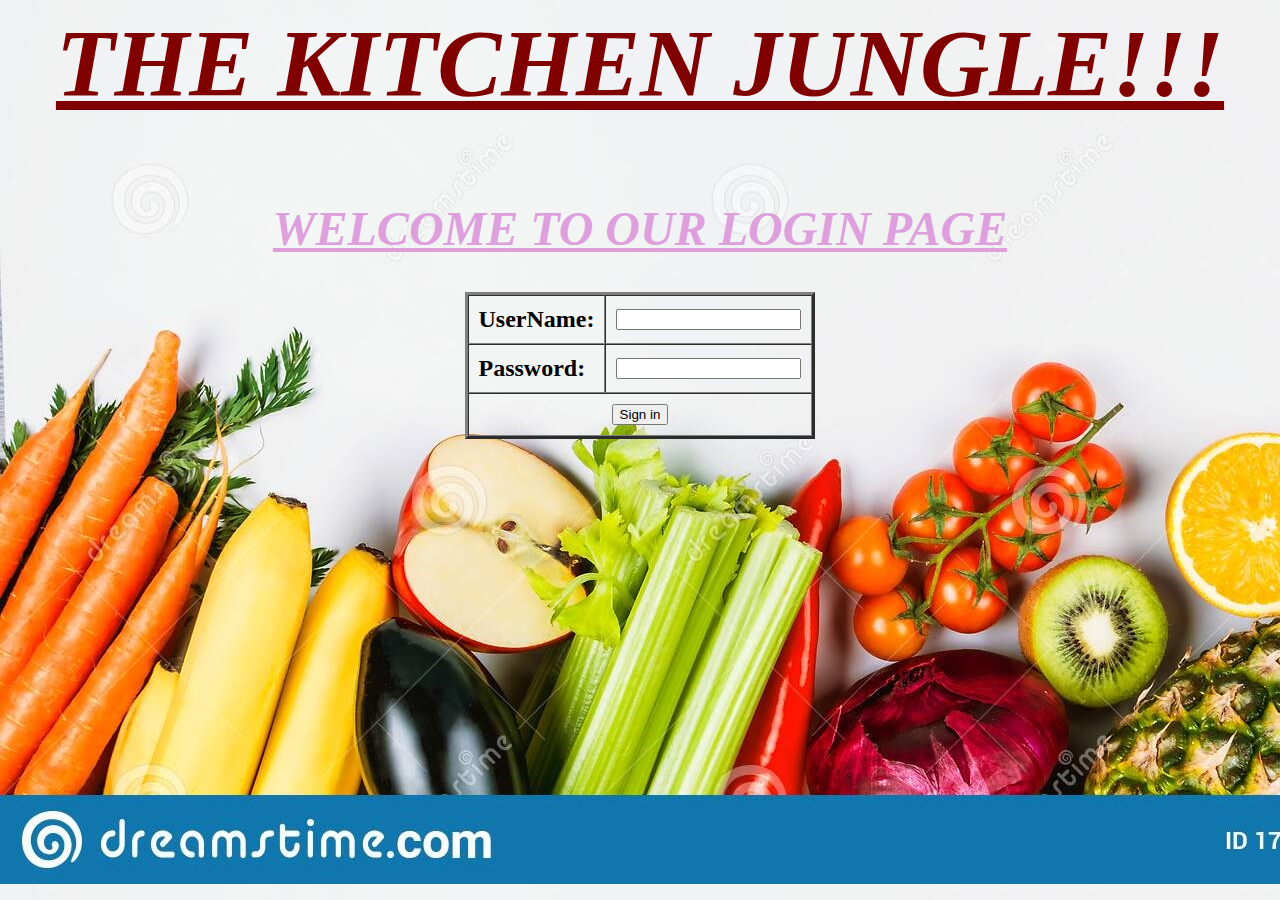
<file: index.html>
<html>
<head>
<title> kitchen jungle </title>
</head>
<body background="19.jpg"> 

<font color ="maroon" size ="50"><u><b><i><h1><center>THE KITCHEN JUNGLE!!!</center></h1></font></i></b></u><br>
<font color ="plum" size ="20"><u><b><i><center>WELCOME TO OUR LOGIN PAGE</center></font></i></b></u><br><br>
<form method ="get" action=" homepage.html">
<center><font color ="yellow"><table border =3 cellspacing =0 cellpadding=10></font>
<tr><td><b><font size ="5"> UserName:</b></font></td>
<td><input type="text" name="user" required></td>
</tr>
<tr>
<td><label><b><font size="5">Password:</font></label></b></td>
<td>
<input type="password" name="pass"><br></td>
</tr>
<tr> <td colspan=2><center><input type ="submit" value ="Sign in"></td></tr></center>
</center></table>
</body>
</html>
</file>
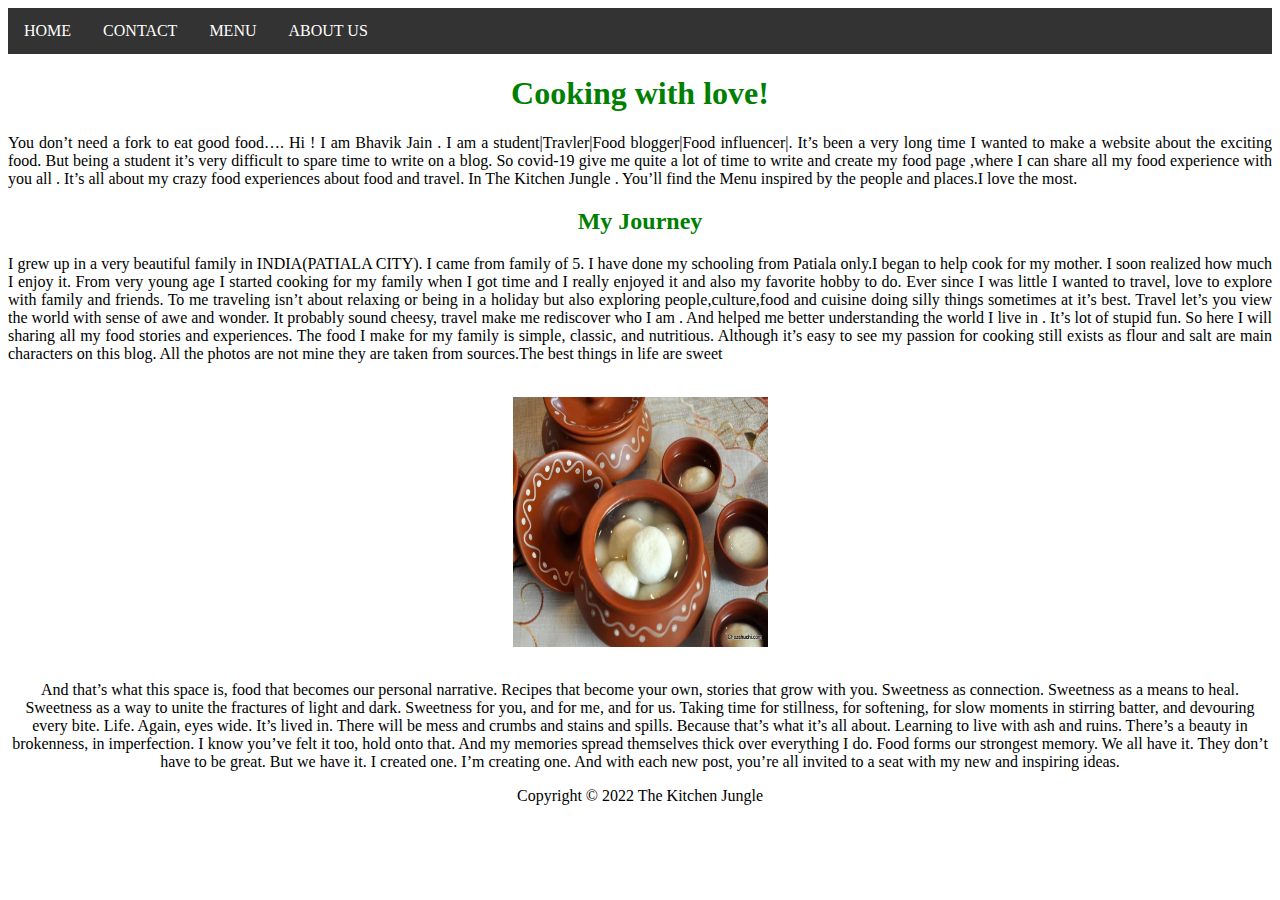
<file: about us.html>
<html>
<head>
    <link rel ="stylesheet" href="homepage.css">
<title> kitchen jungle </title>
</head>
<body>
    <ul>
        <li><a href="homepage.html"> HOME </a></li>
        <li> <a href="contact.html"> CONTACT</a></li>
        <li>  <a href="menu.html"> MENU</a></li>
        <li>  <a href="about us.html"> ABOUT US</a></li>
        
        </ul>

<h1><center><font color ="green"> Cooking with love!</font></center></h1>
<p align = "justify">
You don’t need a fork to eat good food….
Hi ! I am Bhavik Jain . I am a student|Travler|Food blogger|Food influencer|.

It’s been a very long time I wanted to make a website about the exciting food. But being a student it’s very difficult to spare time to write on a blog. So covid-19 give me quite a lot of time to write and create my food page ,where I can share all my food experience with you all . It’s all about my crazy food experiences about food and travel. In The Kitchen Jungle . You’ll find the Menu inspired by the people and places.I love the most.

</p><center>
<h2><center><font color ="green"> My Journey</font></center></h2>
<p align = "justify">I grew up in a very beautiful family in INDIA(PATIALA CITY). I came from family of 5. I have done my schooling from Patiala only.I began to help cook for my mother. I soon realized how much I enjoy it. From very young age I started cooking for my family when I got time and I really enjoyed it and also my favorite hobby to do. Ever since I was little I wanted to travel, love to explore with family and friends. To me traveling isn’t about relaxing or being in a holiday but also exploring people,culture,food and cuisine doing silly things sometimes at it’s best. Travel let’s you view the world with sense of awe and wonder.
It probably sound cheesy, travel make me rediscover who I am . And helped me better understanding the world I live in . It’s lot of stupid fun. So here I will sharing all my food stories and experiences.
The food I make for my family is simple, classic, and nutritious. Although it’s easy to see my passion for cooking still exists as flour and salt are main characters on this blog.
All the photos are not mine they are taken from sources.The best things in life are sweet</p>
<br><center>
<img src="25.jpg" height="250px" width="255px" ></center>
<br>
<p align = "justify"></p>
And that’s what this space is, food that becomes our personal narrative. Recipes that become your own, stories that grow with you. Sweetness as connection. Sweetness as a means to heal. Sweetness as a way to unite the fractures of light and dark. Sweetness for you, and for me, and for us. Taking time for stillness, for softening, for slow moments in stirring batter, and devouring every bite. Life. Again, eyes wide. It’s lived in. There will be mess and crumbs and stains and spills. Because that’s what it’s all about. Learning to live with ash and ruins. There’s a beauty in brokenness, in imperfection. I know you’ve felt it too, hold onto that.
And my memories spread themselves thick over everything I do. Food forms our strongest memory. We all have it. They don’t have to be great. But we have it. I created one. I’m creating one. And with each new post, you’re all invited to a seat with my new and inspiring ideas.

</p>
Copyright © 2022 The Kitchen Jungle
</body>
</html>
</file>
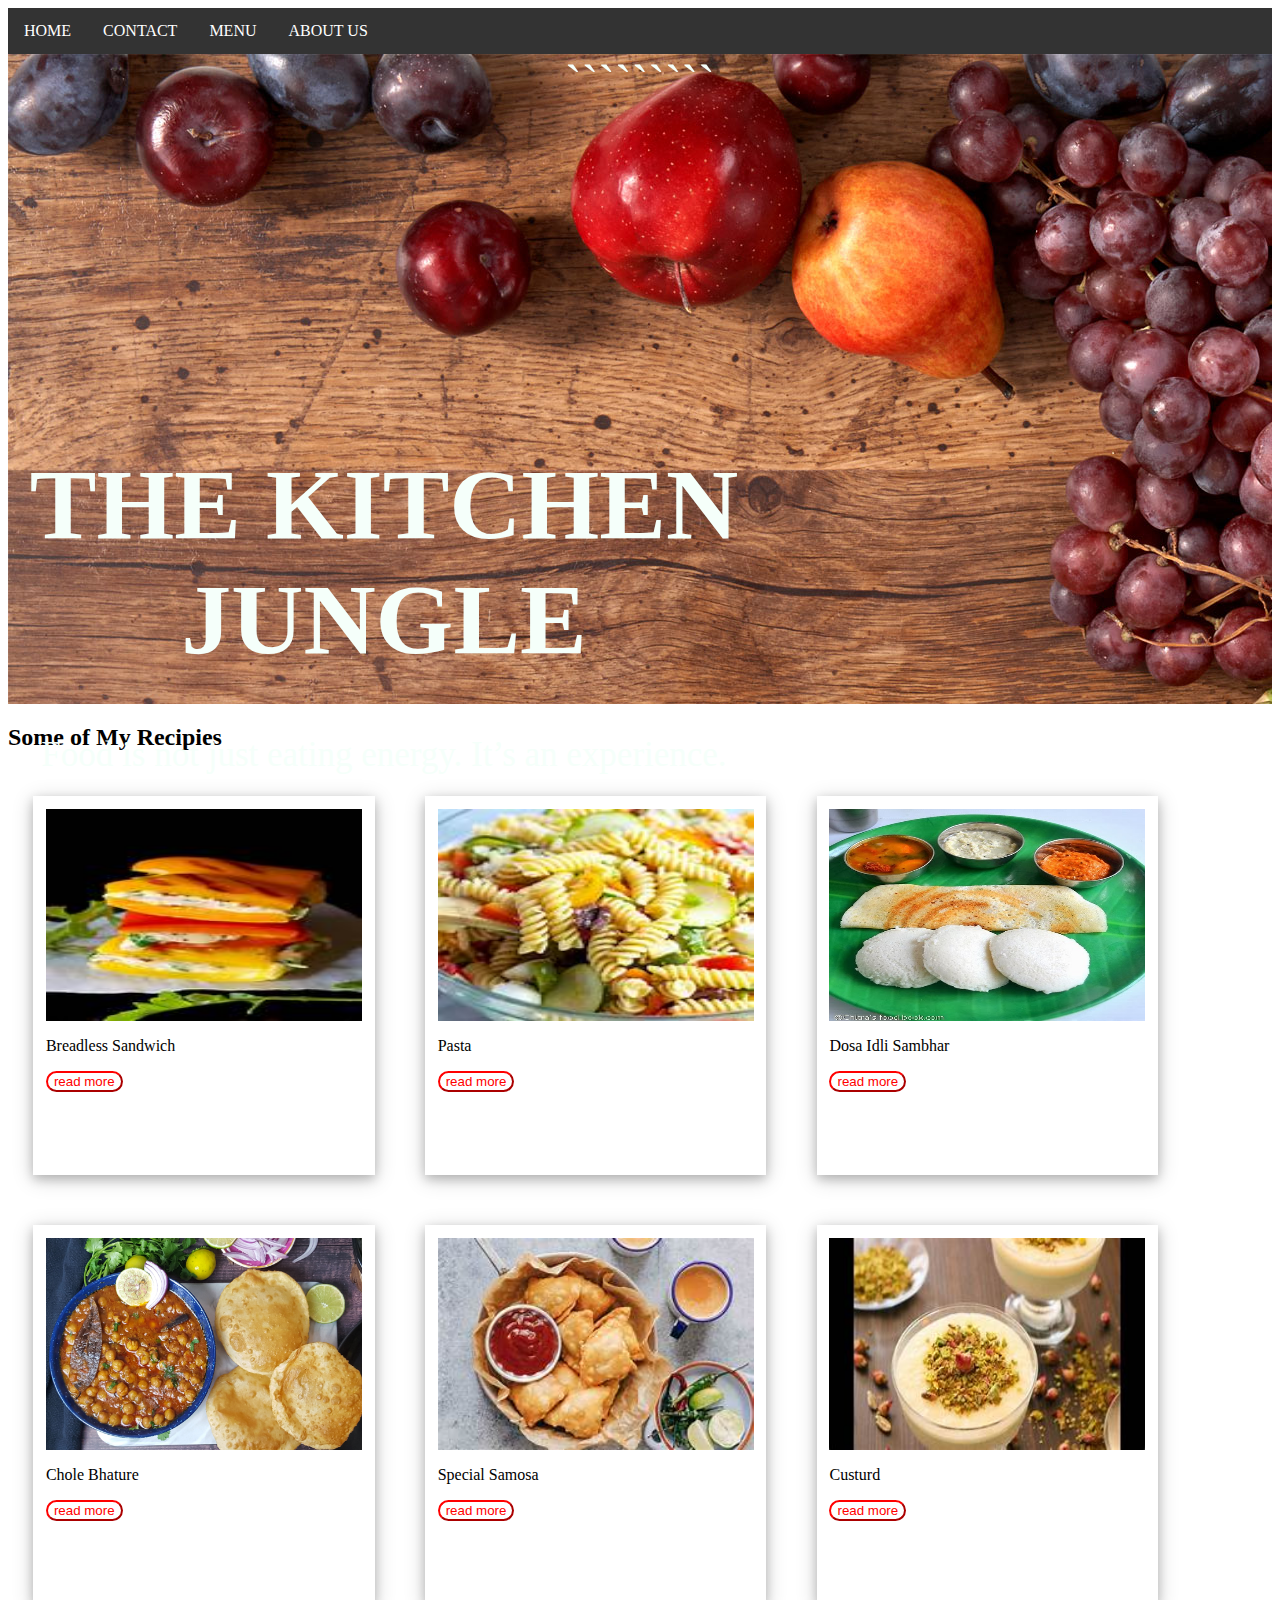
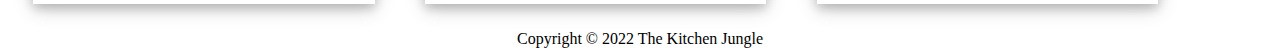
<file: homepage.html>
<html>
    <head>
<link rel ="stylesheet" href="homepage.css">


<title>
   BHAVIK JAIN
    </title>
</title>
    </head>
<body>
<ul>
<li><a href="homepage.html"> HOME </a></li>
<li> <a href="contact.html"> CONTACT</a></li>
<li>  <a href="menu.html"> MENU</a></li>
<li>  <a href="about us.html"> ABOUT US</a></li>

</ul>
<div class="container">
   
    <h1>THE KITCHEN JUNGLE</h1>`````````
    <p style="font-size: 35px;">Food is not just eating energy.  It’s an experience.</p>
</div>
<div class="body">

<h2>Some of My Recipies</h2>
<div class="w3-card-4">
    <img src="14.jpg" alt="Alps">
    <div class="w3-container w3-center">
      <p>Breadless Sandwich</p>
      <input type="button" class="btn" value="read more">
    </div>
  </div>
  <div class="w3-card-4">
    <img src="5.jpg" alt="Alps">
    <div class="w3-container w3-center">
      <p>Pasta</p>
      <input type="button" class="btn" value="read more">
    </div>
  </div>
  <div class="w3-card-4">
    <img src="11.jpg" alt="Alps">
    <div class="w3-container w3-center">
      <p>Dosa Idli Sambhar</p>
      <input type="button" class="btn" value="read more">
    </div>
  </div>
  <div class="w3-card-4">
    <img src="12.jpg" alt="Alps">
    <div class="w3-container w3-center">
      <p>Chole Bhature</p>
      <input type="button" class="btn" value="read more">
    </div>
  </div>
  <div class="w3-card-4">
    <img src="9.jpg" alt="Alps">
    <div class="w3-container w3-center">
      <p>Special Samosa</p>
      <input type="button" class="btn" value="read more">
    </div>
  </div>        
  <div class="w3-card-4">
    <img src="8.jpg" alt="Alps">
    <div class="w3-container w3-center">
      <p>Custurd</p>
      <input type="button" class="btn" value="read more">
    </div>
  </div> 


</div>

<center>

<footer> Copyright © 2022 The Kitchen Jungle</footer>
</center>
</body>

    </html>
</file>
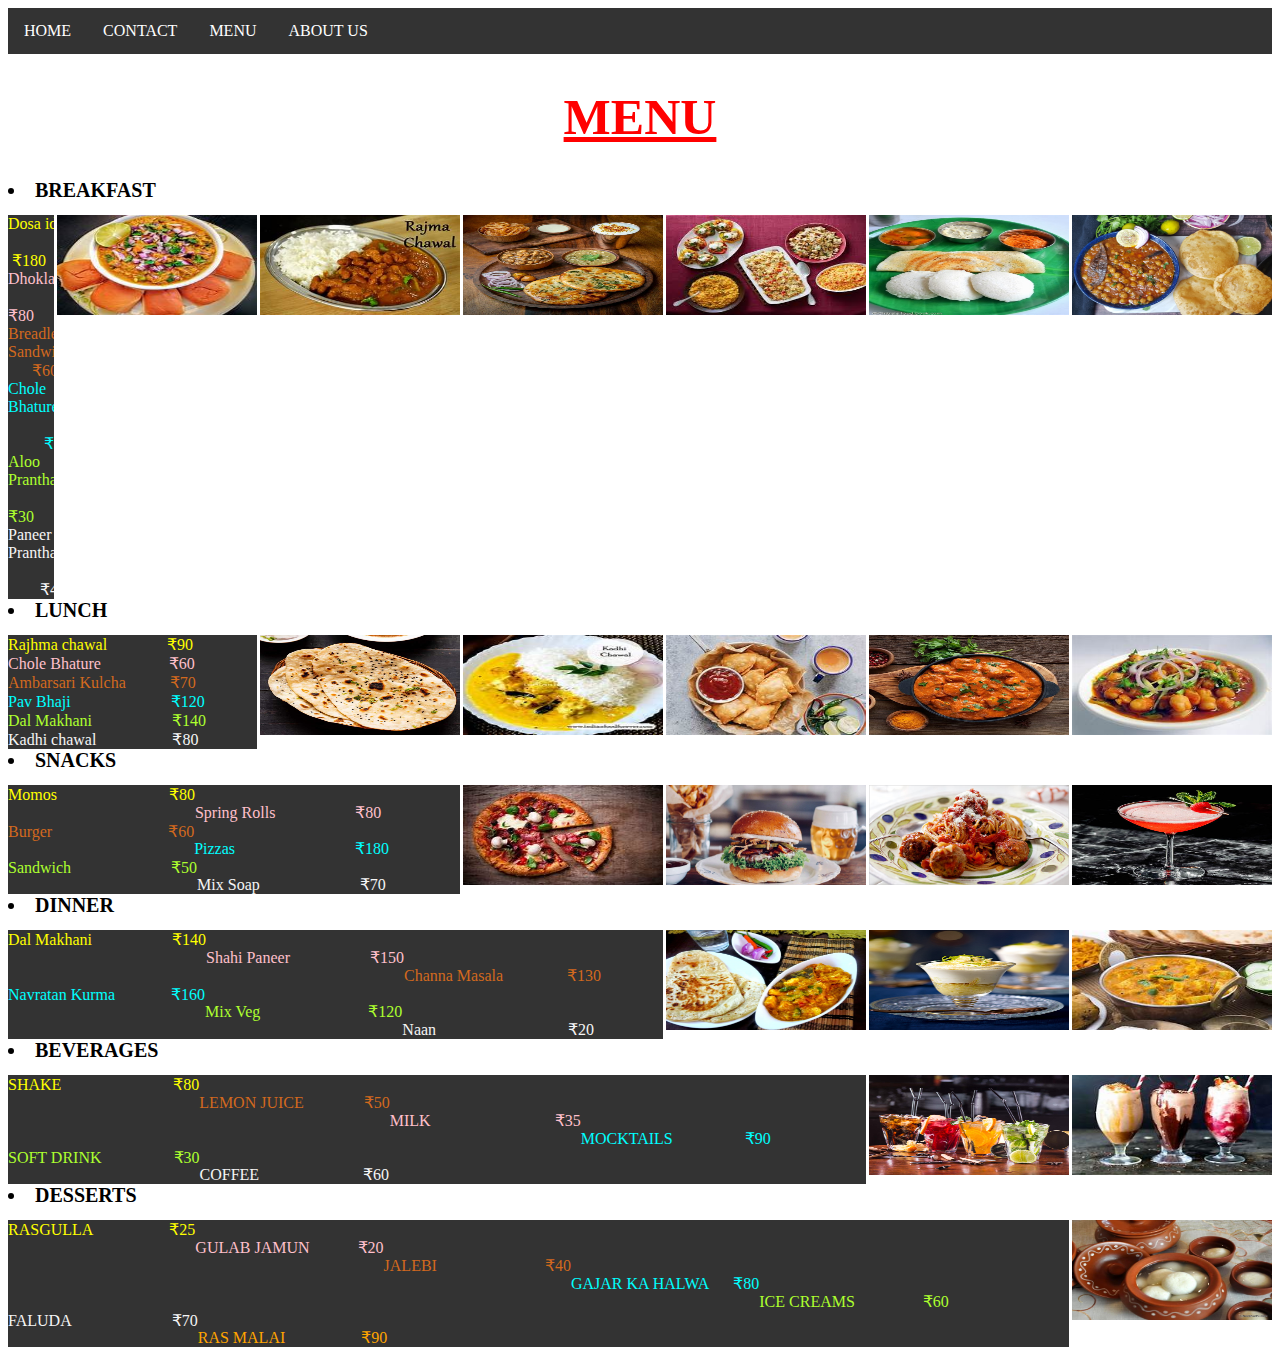
<file: menu.html>
<html>
    <head>
        <link rel ="stylesheet" href="homepage.css">
        <title> kitchen jungle </title>
        </head>
        <body>
            <ul>
                <li><a href="homepage.html"> HOME </a></li>
                <li> <a href="contact.html"> CONTACT</a></li>
                <li>  <a href="menu.html"> MENU</a></li>
                <li>  <a href="about us.html"> ABOUT US</a></li>
                
                </ul>
        <center><u style="color: red;"><h1 style="font-size: 50px ; color: red;">MENU</h1></u></center>
       
        <li style="font-size: 20px;"><b>BREAKFAST</b></li><br><br>
        <img src="12.jpg" height="100px" width="200px" align="right" title="11" >
        <img src="11.jpg" height="100px" width="200px" align="right" title="11">
        <img src="29.jpg" height="100px" width="200px" align="right" title="11">
        <img src="30.jpg" height="100px" width="200px" align="right" title="11">
        <img src="26.jpg" height="100px" width="200px" align="right" title="11">
        <img src="38.jpg" height="100px" width="200px" align="right" title="11">
        <ul type="square">
            <li style="color: yellow;">Dosa idli &nbsp;&nbsp;&nbsp;&nbsp;&nbsp;&nbsp;&nbsp;&nbsp;&nbsp;&nbsp;&nbsp;&nbsp;&nbsp;&nbsp;&nbsp;&nbsp;&nbsp;&nbsp;&nbsp;&nbsp;&nbsp; &nbsp;₹180</li><br>
            <li style="color: pink;">Dhokla &nbsp;&nbsp;&nbsp;&nbsp;&nbsp;&nbsp;&nbsp;&nbsp;&nbsp;&nbsp;&nbsp;&nbsp;&nbsp;&nbsp;&nbsp;&nbsp;&nbsp;&nbsp;&nbsp;&nbsp;&nbsp;&nbsp;&nbsp;&nbsp;&nbsp; ₹80</li><br>
            <li style="color: chocolate;">Breadless Sandwich &nbsp;&nbsp;&nbsp;&nbsp;&nbsp; ₹60</li><br>
            <li style="color: cyan;">Chole Bhature &nbsp;&nbsp;&nbsp;&nbsp;&nbsp; &nbsp;&nbsp;&nbsp;&nbsp;&nbsp;&nbsp;&nbsp;&nbsp;&nbsp;₹60</li><br>
            <li style="color: greenyellow;">Aloo Prantha &nbsp;&nbsp;&nbsp;&nbsp;&nbsp;&nbsp;&nbsp;&nbsp;&nbsp;&nbsp;&nbsp;&nbsp;&nbsp;&nbsp;&nbsp;&nbsp; ₹30</li><br>
            <li style="color: whitesmoke;">Paneer Prantha &nbsp;&nbsp;&nbsp;&nbsp;&nbsp; &nbsp;&nbsp;&nbsp;&nbsp;&nbsp;&nbsp;&nbsp;&nbsp;₹40</li><br>
        </ul>
        <li style="font-size: 20px;"><b>LUNCH</b></li><br><br>
        <img src="34.jpg" height="100px" width="200px" align="right" title="11">
        <img src="31.jpg" height="100px" width="200px" align="right" title="11">
        <img src="9.jpg" height="100px" width="200px" align="right" title="11">
        <img src="39.jpg" height="100px" width="200px" align="right" title="11">
        <img src="45.jpg" height="100px" width="200px" align="right" title="11">

        <ul type="square">
            <li style="color: yellow;">Rajhma chawal&nbsp;&nbsp;&nbsp;&nbsp;&nbsp; &nbsp;&nbsp;&nbsp;&nbsp;&nbsp;&nbsp;&nbsp;&nbsp;&nbsp;₹90</li><br>
        <li  style="color: pink;">Chole Bhature&nbsp;&nbsp;&nbsp;&nbsp;&nbsp; &nbsp;&nbsp;&nbsp;&nbsp;&nbsp;&nbsp;&nbsp;&nbsp;&nbsp;&nbsp;&nbsp;₹60</li><br>
        <li  style="color: chocolate;">Ambarsari Kulcha&nbsp;&nbsp;&nbsp;&nbsp;&nbsp; &nbsp;&nbsp;&nbsp;&nbsp;&nbsp;₹70</li><br>
        <li  style="color: cyan;">Pav Bhaji&nbsp;&nbsp;&nbsp;&nbsp;&nbsp; &nbsp;&nbsp;&nbsp;&nbsp;&nbsp;&nbsp;&nbsp;&nbsp;&nbsp;&nbsp;&nbsp;&nbsp;&nbsp;&nbsp;&nbsp;&nbsp;&nbsp;&nbsp;&nbsp;₹120</li><br>
        <li  style="color: greenyellow;">Dal Makhani&nbsp;&nbsp;&nbsp;&nbsp;&nbsp; &nbsp;&nbsp;&nbsp;&nbsp;&nbsp;&nbsp;&nbsp;&nbsp;&nbsp;&nbsp;&nbsp;&nbsp;&nbsp;&nbsp;₹140</li><br>
        <li  style="color: whitesmoke;">Kadhi chawal&nbsp;&nbsp;&nbsp;&nbsp;&nbsp; &nbsp;&nbsp;&nbsp;&nbsp;&nbsp;&nbsp;&nbsp;&nbsp;&nbsp;&nbsp;&nbsp;&nbsp;&nbsp;₹80</li><br>
        </ul>
        <li style="font-size: 20px;"><b>SNACKS</b></li><br><br>
        <img src="35.jpg" height="100px" width="200px" align="right" title="11">
        <img src="32.jpg" height="100px" width="200px" align="right" title="11">
        <img src="33.jpg" height="100px" width="200px" align="right" title="11">
        <img src="40.jpg" height="100px" width="200px" align="right" title="11">
        <ul type="square">
            <li  style="color: yellow;">Momos&nbsp;&nbsp;&nbsp;&nbsp;&nbsp;&nbsp;&nbsp;&nbsp;&nbsp;&nbsp;&nbsp;&nbsp;&nbsp;&nbsp;&nbsp;&nbsp;&nbsp;&nbsp;&nbsp;&nbsp;&nbsp;&nbsp;&nbsp;&nbsp;&nbsp;&nbsp;&nbsp; ₹80</li><br>
        <li  style="color: pink;">Spring Rolls&nbsp;&nbsp;&nbsp;&nbsp;&nbsp;&nbsp;&nbsp;&nbsp;&nbsp;&nbsp;&nbsp;&nbsp;&nbsp;&nbsp;&nbsp;&nbsp;&nbsp;&nbsp;&nbsp; ₹80</li><br>
        <li style="color: chocolate;">Burger&nbsp;&nbsp;&nbsp;&nbsp;&nbsp;&nbsp;&nbsp;&nbsp;&nbsp;&nbsp;&nbsp;&nbsp;&nbsp;&nbsp;&nbsp;&nbsp;&nbsp;&nbsp;&nbsp;&nbsp;&nbsp;&nbsp;&nbsp;&nbsp;&nbsp;&nbsp;&nbsp;&nbsp; ₹60</li><br>
        <li  style="color: cyan;">Pizzas&nbsp;&nbsp;&nbsp;&nbsp;&nbsp;&nbsp;&nbsp;&nbsp;&nbsp;&nbsp;&nbsp;&nbsp;&nbsp;&nbsp;&nbsp;&nbsp;&nbsp;&nbsp;&nbsp;&nbsp;&nbsp;&nbsp;&nbsp;&nbsp;&nbsp;&nbsp;&nbsp; &nbsp;&nbsp;₹180</li><br>
        <li  style="color: greenyellow;">Sandwich&nbsp;&nbsp;&nbsp;&nbsp;&nbsp;&nbsp;&nbsp;&nbsp;&nbsp;&nbsp;&nbsp;&nbsp;&nbsp;&nbsp;&nbsp;&nbsp;&nbsp;&nbsp;&nbsp;&nbsp;&nbsp;&nbsp;&nbsp;&nbsp; ₹50</li><br>
        <li  style="color: whitesmoke;">Mix Soap&nbsp;&nbsp;&nbsp;&nbsp;&nbsp;&nbsp;&nbsp;&nbsp;&nbsp;&nbsp;&nbsp;&nbsp;&nbsp;&nbsp;&nbsp;&nbsp;&nbsp;&nbsp;&nbsp;&nbsp;&nbsp;&nbsp;&nbsp;&nbsp; ₹70</li><br>
        </ul>
        <li style="font-size: 20px;"><b>DINNER</b></li><br><br>
        <img src="27.jpg" height="100px" width="200px" align="right" title="11">
        <img src="42.jpg" height="100px" width="200px" align="right" title="11">
        <img src="44.jpg" height="100px" width="200px" align="right" title="11">
        
        <ul type="square">
            <li  style="color: yellow;">Dal Makhani&nbsp;&nbsp;&nbsp;&nbsp;&nbsp; &nbsp;&nbsp;&nbsp;&nbsp;&nbsp;&nbsp;&nbsp;&nbsp;&nbsp;&nbsp;&nbsp;&nbsp;&nbsp;&nbsp;₹140</li><br>
        <li  style="color: pink;">Shahi Paneer&nbsp;&nbsp;&nbsp;&nbsp;&nbsp; &nbsp;&nbsp;&nbsp;&nbsp;&nbsp;&nbsp;&nbsp;&nbsp;&nbsp;&nbsp;&nbsp;&nbsp;&nbsp;&nbsp;₹150</li><br>
        <li  style="color: chocolate;">Channa Masala&nbsp;&nbsp;&nbsp;&nbsp;&nbsp; &nbsp;&nbsp;&nbsp;&nbsp;&nbsp;&nbsp;&nbsp;&nbsp;&nbsp;&nbsp;₹130</li><br>
        <li  style="color: cyan;">Navratan Kurma&nbsp;&nbsp;&nbsp;&nbsp;&nbsp; &nbsp;&nbsp;&nbsp;&nbsp;&nbsp;&nbsp;&nbsp;&nbsp;₹160</li><br>
        <li  style="color: greenyellow;">Mix Veg&nbsp;&nbsp;&nbsp;&nbsp;&nbsp; &nbsp;&nbsp;&nbsp;&nbsp;&nbsp;&nbsp;&nbsp;&nbsp;&nbsp;&nbsp;&nbsp;&nbsp;&nbsp;&nbsp;&nbsp;&nbsp;&nbsp;&nbsp;&nbsp;&nbsp;&nbsp;₹120</li><br>
        <li  style="color: whitesmoke;">Naan&nbsp;&nbsp;&nbsp;&nbsp;&nbsp; &nbsp;&nbsp;&nbsp;&nbsp;&nbsp;&nbsp;&nbsp;&nbsp;&nbsp;&nbsp;&nbsp;&nbsp;&nbsp;&nbsp;&nbsp;&nbsp;&nbsp;&nbsp;&nbsp;&nbsp;&nbsp;&nbsp;&nbsp;&nbsp;&nbsp;&nbsp;&nbsp;₹20</li><br>
        </ul>
        <li style="font-size: 20px;"><b>BEVERAGES</b></li><br><br>
        <img src="28.jpg" height="100px" width="200px" align="right" title="11">
        
        <img src="36.jpg" height="100px" width="200px" align="right" title="11">
      
        <ul type="square">
            <li  style="color: yellow;">SHAKE&nbsp;&nbsp;&nbsp;&nbsp;&nbsp; &nbsp;&nbsp;&nbsp;&nbsp;&nbsp;&nbsp;&nbsp;&nbsp;&nbsp;&nbsp;&nbsp;&nbsp;&nbsp;&nbsp;&nbsp;&nbsp;&nbsp;&nbsp;&nbsp;&nbsp;&nbsp;&nbsp;₹80</li><br>
            <li  style="color: chocolate;">LEMON JUICE&nbsp;&nbsp;&nbsp;&nbsp;&nbsp; &nbsp;&nbsp;&nbsp;&nbsp;&nbsp;&nbsp;&nbsp;&nbsp;&nbsp;₹50</li><br>
            <li  style="color: pink;">MILK&nbsp;&nbsp;&nbsp;&nbsp;&nbsp; &nbsp;&nbsp;&nbsp;&nbsp;&nbsp;&nbsp;&nbsp;&nbsp;&nbsp;&nbsp;&nbsp;&nbsp;&nbsp;&nbsp;&nbsp;&nbsp;&nbsp;&nbsp;&nbsp;&nbsp;&nbsp;&nbsp;&nbsp;&nbsp;&nbsp;₹35</li><br>
            <li  style="color: cyan;">MOCKTAILS&nbsp;&nbsp;&nbsp;&nbsp;&nbsp; &nbsp;&nbsp;&nbsp;&nbsp;&nbsp;&nbsp;&nbsp;&nbsp;&nbsp;&nbsp;&nbsp;&nbsp;₹90</li><br>
            <li  style="color: greenyellow;">SOFT DRINK&nbsp;&nbsp;&nbsp;&nbsp;&nbsp; &nbsp;&nbsp;&nbsp;&nbsp;&nbsp;&nbsp;&nbsp;&nbsp;&nbsp;&nbsp;&nbsp;&nbsp;₹30</li><br>
            <li  style="color: whitesmoke;">COFFEE&nbsp;&nbsp;&nbsp;&nbsp;&nbsp; &nbsp;&nbsp;&nbsp;&nbsp;&nbsp;&nbsp;&nbsp;&nbsp;&nbsp;&nbsp;&nbsp;&nbsp;&nbsp;&nbsp;&nbsp;&nbsp;&nbsp;&nbsp;&nbsp;&nbsp;₹60</li><br>
        </ul>
        <li style="font-size: 20px;"><b>DESSERTS</b></li><br><br>
        <img src="25.jpg" height="100px" width="200px" align="right" title="11">
        
        <ul type="square">
            <li  style="color: yellow;">RASGULLA&nbsp;&nbsp;&nbsp;&nbsp;&nbsp; &nbsp;&nbsp;&nbsp;&nbsp;&nbsp;&nbsp;&nbsp;&nbsp;&nbsp;&nbsp;&nbsp;&nbsp;&nbsp;₹25</li><br>
            <li  style="color:pink">GULAB JAMUN&nbsp;&nbsp;&nbsp;&nbsp;&nbsp; &nbsp;&nbsp;&nbsp;&nbsp;&nbsp;&nbsp;₹20</li><br>
            <li  style="color: chocolate;">JALEBI&nbsp;&nbsp;&nbsp;&nbsp;&nbsp; &nbsp;&nbsp;&nbsp;&nbsp;&nbsp;&nbsp;&nbsp;&nbsp;&nbsp;&nbsp;&nbsp;&nbsp;&nbsp;&nbsp;&nbsp;&nbsp;&nbsp;&nbsp;&nbsp;&nbsp;&nbsp;₹40</li><br>
            <li  style="color: cyan;">GAJAR KA HALWA&nbsp;&nbsp;&nbsp;&nbsp;&nbsp; ₹80</li><br>
            <li style="color: greenyellow;">ICE CREAMS&nbsp;&nbsp;&nbsp;&nbsp;&nbsp; &nbsp;&nbsp;&nbsp;&nbsp;&nbsp;&nbsp;&nbsp;&nbsp;&nbsp;&nbsp;&nbsp;₹60</li><br>
            <li style="color: whitesmoke;">FALUDA&nbsp;&nbsp;&nbsp;&nbsp;&nbsp; &nbsp;&nbsp;&nbsp;&nbsp;&nbsp;&nbsp;&nbsp;&nbsp;&nbsp;&nbsp;&nbsp;&nbsp;&nbsp;&nbsp;&nbsp;&nbsp;&nbsp;&nbsp;&nbsp;₹70</li><br>
            <li style="color: orange;">RAS MALAI&nbsp;&nbsp;&nbsp;&nbsp;&nbsp; &nbsp;&nbsp;&nbsp;&nbsp;&nbsp;&nbsp;&nbsp;&nbsp;&nbsp;&nbsp;&nbsp;&nbsp;&nbsp;₹90</li><br>
        </ul>
 
</body>
</html>
</file>
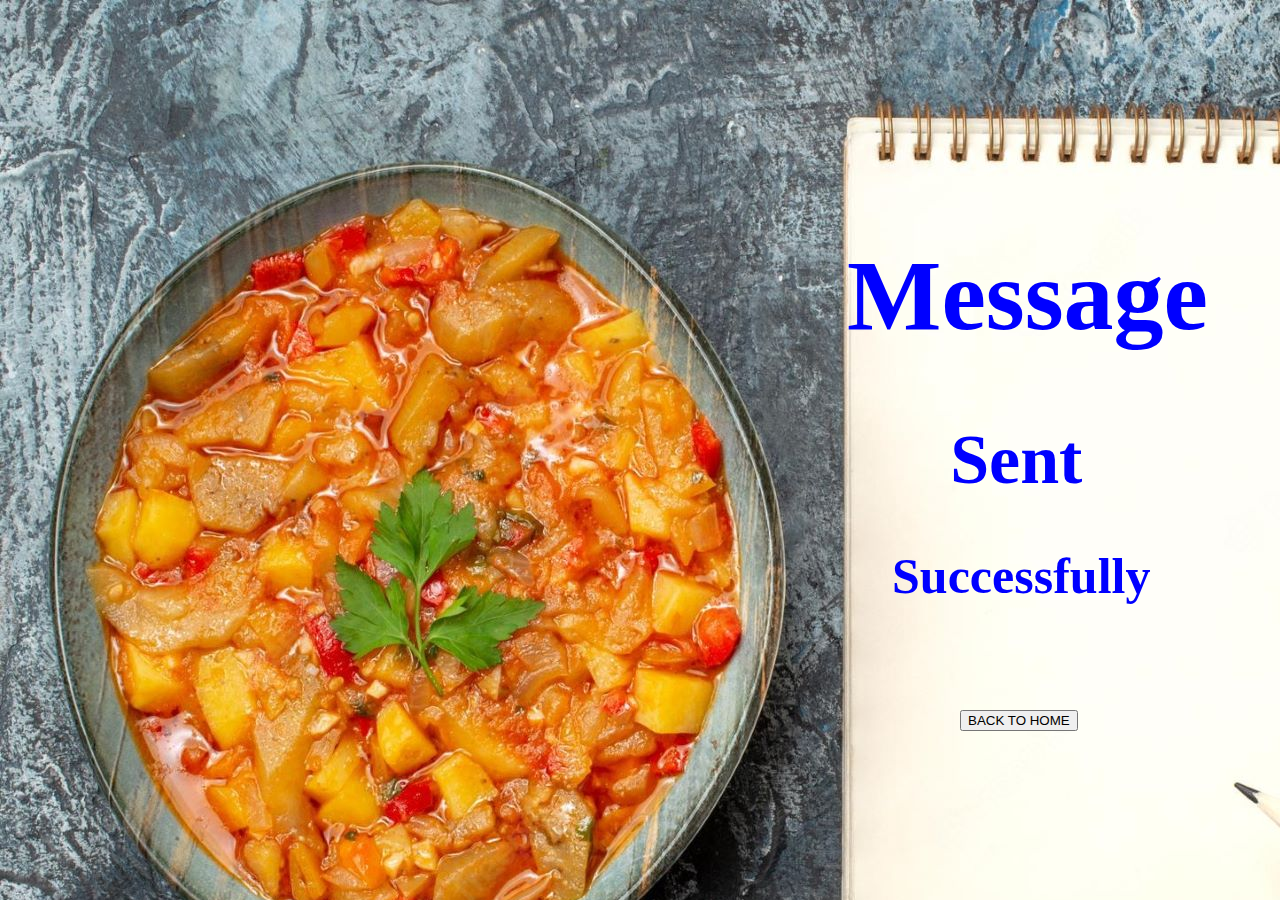
<file: message.html>
<html>
<head>
    <link rel ="stylesheet" href="homepage.css">
<title>kitchen jungel</title>
<style>
    .button{
        padding-left: 50%;
    }
</style>
</head>
<body background="46.jpg">
<h1 style="font-size: 100px;"> <center><font color = blue><br>&nbsp;&nbsp;&nbsp;&nbsp;&nbsp;&nbsp;&nbsp;&nbsp;&nbsp;&nbsp;&nbsp;&nbsp;&nbsp;&nbsp;&nbsp;&nbsp;&nbsp;&nbsp;&nbsp;&nbsp;&nbsp;
    &nbsp;&nbsp;&nbsp;&nbsp;&nbsp;&nbsp;&nbsp;&nbsp;&nbsp;&nbsp;&nbsp;&nbsp;&nbsp;&nbsp;&nbsp;&nbsp;&nbsp;&nbsp;&nbsp;&nbsp;&nbsp;&nbsp;&nbsp;&nbsp;&nbsp;&nbsp;&nbsp;&nbsp;&nbsp;&nbsp;&nbsp;Message 
</font></h1></center>
<h1 style="font-size: 70px;"> <center><font color = blue>&nbsp;&nbsp;&nbsp;&nbsp;&nbsp;&nbsp;&nbsp;&nbsp;&nbsp;&nbsp;&nbsp;&nbsp;&nbsp;&nbsp;&nbsp;&nbsp;&nbsp;&nbsp;&nbsp;&nbsp;&nbsp;
    &nbsp;&nbsp;&nbsp;&nbsp;&nbsp;&nbsp;&nbsp;&nbsp;&nbsp;&nbsp;&nbsp;&nbsp;&nbsp;&nbsp;&nbsp;&nbsp;&nbsp;&nbsp;&nbsp;&nbsp; Sent 
</font></h1></center>
<h1 style="font-size: 50px;"> <center><font color = blue>&nbsp;&nbsp;&nbsp;&nbsp;&nbsp;&nbsp;&nbsp;&nbsp;&nbsp;&nbsp;&nbsp;&nbsp;&nbsp;&nbsp;&nbsp;&nbsp;&nbsp;&nbsp;&nbsp;&nbsp;&nbsp;&nbsp;&nbsp;&nbsp;&nbsp;
    &nbsp;&nbsp;&nbsp;&nbsp;&nbsp;&nbsp;&nbsp;&nbsp;&nbsp;&nbsp;&nbsp;&nbsp;&nbsp;&nbsp;&nbsp;&nbsp;&nbsp;&nbsp;&nbsp;&nbsp;&nbsp;&nbsp;&nbsp;&nbsp;&nbsp;&nbsp;&nbsp;&nbsp;&nbsp;&nbsp;&nbsp;&nbsp;&nbsp;&nbsp; Successfully
</font></h1></center><br><br><br><br>
<div class="button">
<input type=button onClick="parent.location='homepage.html'" value='BACK TO HOME' style="margin-left: 320px;" ></div>
</body>
</html>
</file>
<file: homepage.css>
ul {
    list-style-type: none;
    margin: 0;
    padding: 0;
    overflow: hidden;
    background-color: #333;
  }
  
  li {
    float: left;
 
  }
  
  li a {
    display: block;
    color: white;
    text-align: center;
    padding: 14px 16px;
    text-decoration: none;
  }
  
  li a:hover {
    background-color: #111;
  }

  .container{
      background-image: url(10.jpg);
      width: 100%;
      height: 650px;
      font-size: 50px;
      text-align:center;
      color: mintcream;
    }
 
  .container h1{
    position: absolute;
    top: 55%;
    left: 30%;
    transform: translate(-50%, -50%);
  }
  .container p{
      position: absolute;
      top: 80%;
      left: 30%;
      transform: translate(-50%, -50%);

  }
  
  .breakfast ol li{
      padding: 20px;
      margin: 5px;
      flex-direction: column;
     

  }
  .btn {
    border-radius: 16px;
    color: red;
    border-color: red;
    border: size 2px;
    background-color: white;
  }
  .btn:hover{
    color: white;
    background-color: black;
    border-color: white;
  }
  
    .w3-card-4,.w3-hover-shadow:hover
    {box-shadow:0 4px 10px 0 rgba(0,0,0,0.2),0 4px 20px 0 rgba(0,0,0,0.19);
    width:25%;
  height: 40%;
  float: left;
  padding: 1%;
  margin: 2%;}
    .w3-card-4 img{
      height: 60%;
      width: 100%;
    }
    .w3-card-4:hover{
      color:white;
      background-color: black;
    }
    .header footer{
      position:absolute;
top: 100%;
left:50%;
transform: translate(-50%, -50%);
}


.body{
  width: 100%;
}
  footer{
    float: right;
    width: 100%;
  }
</file>
